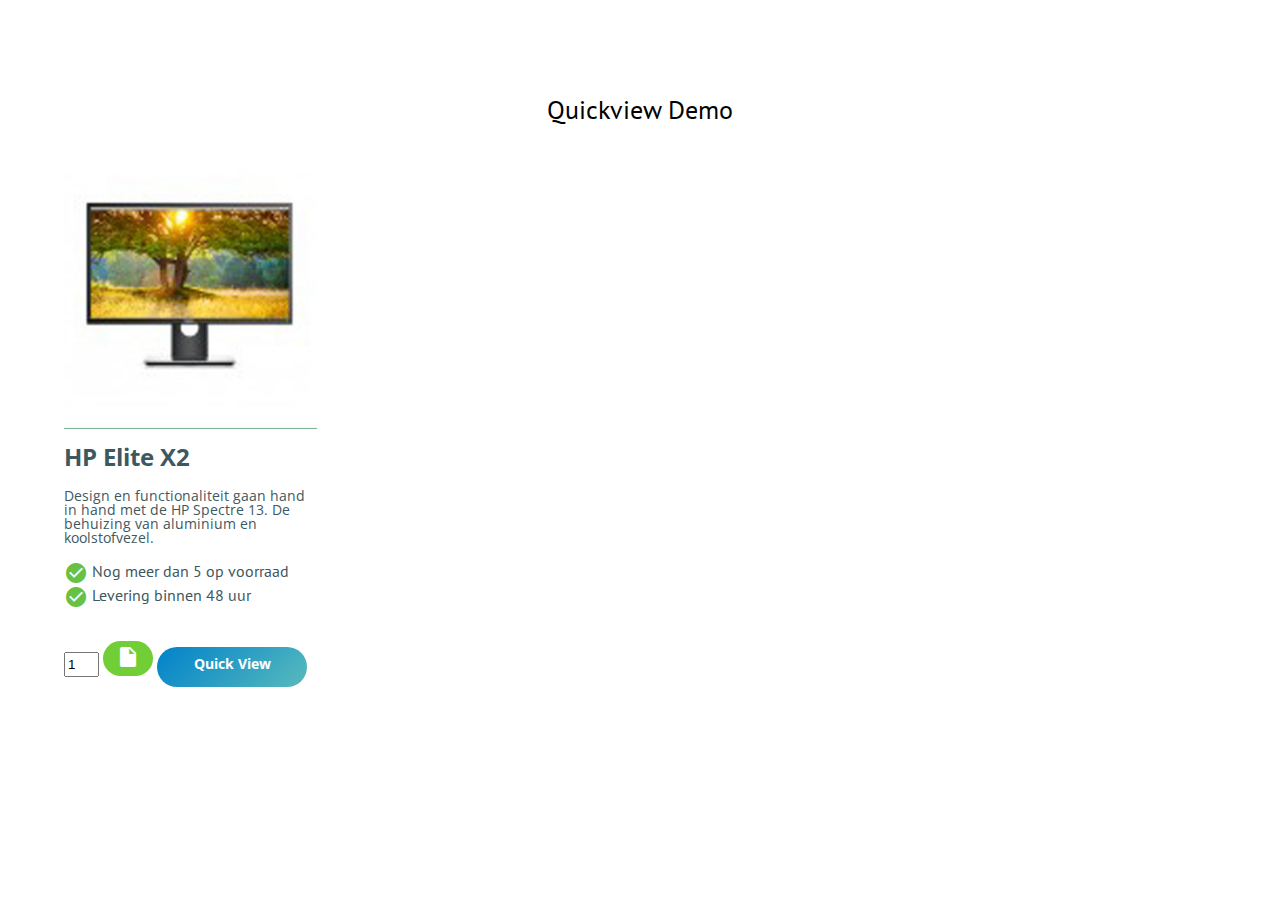
<file: Quickview/index.html>
<!doctype html>
<html lang="en" class="no-js">
<head>
	<meta charset="UTF-8">
	<meta name="viewport" content="width=device-width, initial-scale=1">

	<link href='http://fonts.googleapis.com/css?family=PT+Sans:400,700' rel='stylesheet' type='text/css'>
	<link href="https://fonts.googleapis.com/icon?family=Material+Icons" rel="stylesheet">
	<link href="https://fonts.googleapis.com/css?family=Open+Sans&display=swap" rel="stylesheet">
	<link rel="stylesheet" href="css/reset.css">
	<link rel="stylesheet" href="css/style.css">
	<script src="js/modernizr.js"></script>

	<title>Product Specificatie Quickview Prototype</title>
</head>
<body>
	<header>
		<h1>Quickview Demo</h1>
	</header>

	<ul class="cd-items cd-container">
		<li class="cd-item">
			<img src="img/item-2.jpg" alt="Item Preview"><br>
			<ul class="noquickview">
			  <h2>HP Elite X2</h2>
					<li>Design en functionaliteit gaan hand in hand met de HP Spectre 13. De behuizing van aluminium en koolstofvezel.</li>
			</ul><br>
			<ul class="list-availability-voorkant">
					<li><i class="material-icons">&#xE86C;</i> Nog meer dan 5 op voorraad</li>
					<li><i class="material-icons">&#xE86C;</i> Levering binnen 48 uur</li><br><br>
			</ul>
			<input class="aantal"  type="number" name="qty" id="qty" value="1" title="Qty">
			<button class="add-to-cart-2"><i class="material-icons">insert_drive_file</i></button>
			<a href="#0" class="cd-trigger">Quick View</a>

		</li>

	</ul> <!-- cd-items -->

	<div class="cd-quick-view">
		<div class="cd-slider-wrapper">
			<ul class="cd-slider">
				<li class="selected"><img src="img/item-1.jpg" alt="Product 1"></li>
				<li><img src="img/item-2.jpg" alt="Product 2"></li>
				<li><img src="img/item-3.jpg" alt="Product 3"></li>
			</ul> <!-- cd-slider -->

			<ul class="cd-slider-navigation">
				<li><a class="cd-next" href="#0">Prev</a></li>
				<li><a class="cd-prev" href="#0">Next</a></li>
			</ul> <!-- cd-slider-navigation -->

		</div> <!-- cd-slider-wrapper -->

		<div class="cd-item-info">
			<h2>HP ProBook 470</h2>
			<h3>Merk: HP</h3><br>
			<p>Design en functionaliteit gaan hand in hand met de HP Spectre 13. De behuizing van aluminium en koolstofvezel is stevig én licht, dus je neemt de Spectre gerust mee naar kantoor.</p>
			<ul class="specificaties">
					<li><i class="material-icons">arrow_forward</i> Intel Core i7-6500U</li>
					<li><i class="material-icons">arrow_forward</i> FHD anti-glare flat LED (1920 x 1080)</li>
					<li><i class="material-icons">arrow_forward</i> 8GB (1 x 8GB) DDR3L SDRAM</li>

			</ul>
			<br>

				<ul class="list-availability">
						<li><i class="material-icons">&#xE86C;</i> Nog meer dan 5 op voorraad</li>
						<li><i class="material-icons">&#xE86C;</i> Levering binnen 48 uur</li>
				</ul><br>

			<ul class="cd-item-action">
				<li><button onclick="myFunction()" class="add-to-cart">Voeg toe aan offerte</button></li>
				<li><a href="#0">Bekijk meer productinformatie</a></li>
			</ul> <!-- cd-item-action -->
		</div> <!-- cd-item-info -->
		<a href="#0" class="cd-close">Close</a>
	</div> <!-- cd-quick-view -->
	<script>
function myFunction() {
  alert("Het product is toegevoegd aan de offerte!");
}
</script>
<script src="js/jquery-2.1.1.js"></script>
<script src="js/velocity.min.js"></script>
<script src="js/main.js"></script> <!-- Resource jQuery -->
</body>
</html>
</file>
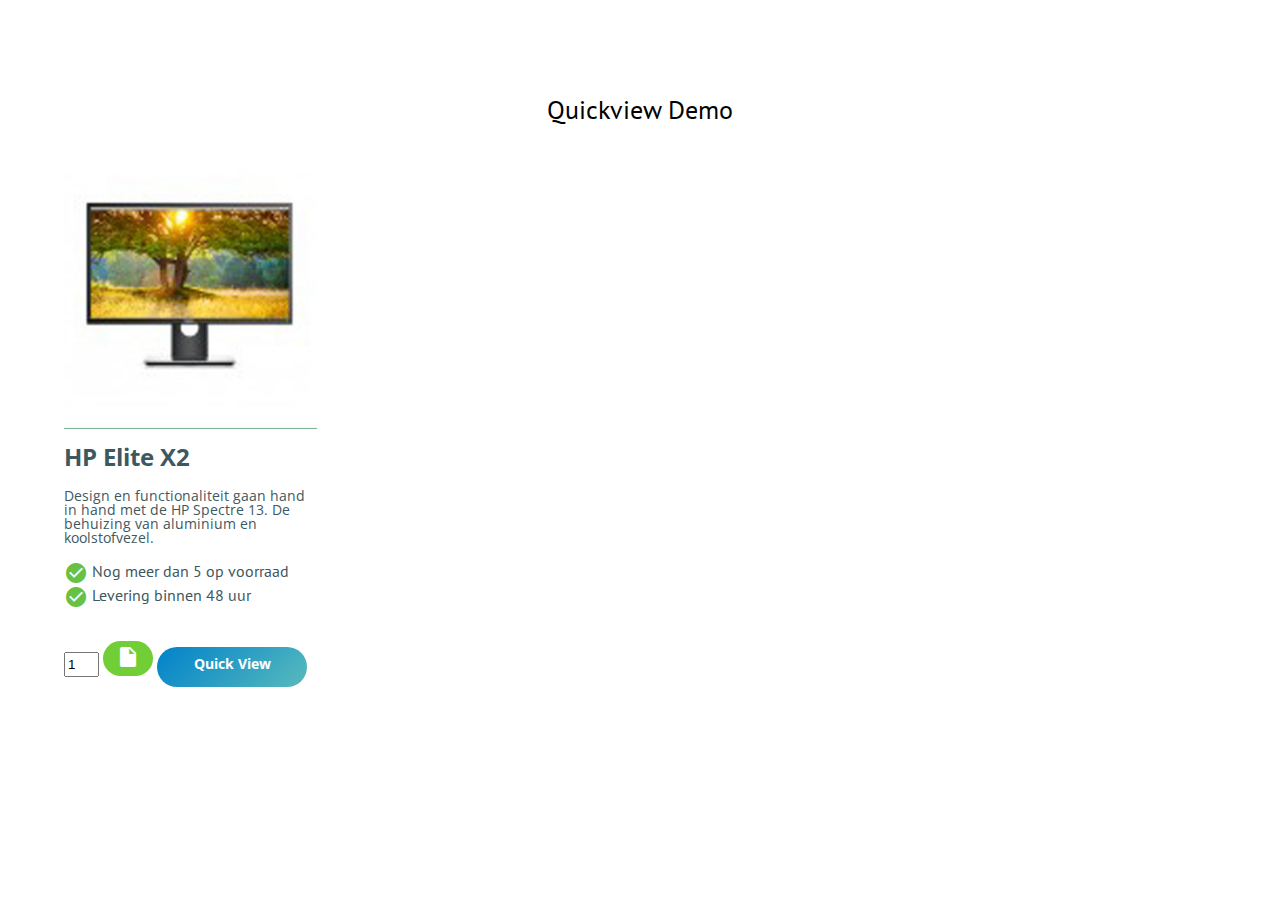
<file: Quickview_functionaliteit/index.html>
<!doctype html>
<html lang="en" class="no-js">
<head>
	<meta charset="UTF-8">
	<meta name="viewport" content="width=device-width, initial-scale=1">

	<link href='http://fonts.googleapis.com/css?family=PT+Sans:400,700' rel='stylesheet' type='text/css'>
	<link href="https://fonts.googleapis.com/icon?family=Material+Icons" rel="stylesheet">
	<link href="https://fonts.googleapis.com/css?family=Open+Sans&display=swap" rel="stylesheet">
	<link rel="stylesheet" href="css/reset.css">
	<link rel="stylesheet" href="css/style.css">
	<script src="js/modernizr.js"></script>

	<title>Product Specificatie Quickview</title>
</head>
<body>
	<header>
		<h1>Quickview Demo</h1>
	</header>

	<ul class="cd-items cd-container">
		<li class="cd-item">
			<img src="img/item-2.jpg" alt="Item Preview"><br>
			<ul class="noquickview">
			  <h2>HP Elite X2</h2>
					<li>Design en functionaliteit gaan hand in hand met de HP Spectre 13. De behuizing van aluminium en koolstofvezel.</li>
			</ul><br>
			<ul class="list-availability-voorkant">
					<li><i class="material-icons">&#xE86C;</i> Nog meer dan 5 op voorraad</li>
					<li><i class="material-icons">&#xE86C;</i> Levering binnen 48 uur</li><br><br>
			</ul>
			<input class="aantal"  type="number" name="qty" id="qty" value="1" title="Qty">
			<button class="add-to-cart-2"><i class="material-icons">insert_drive_file</i></button>
			<a href="#0" class="cd-trigger">Quick View</a>

		</li>

	</ul> <!-- cd-items -->

	<div class="cd-quick-view">
		<div class="cd-slider-wrapper">
			<ul class="cd-slider">
				<li class="selected"><img src="img/item-1.jpg" alt="Product 1"></li>
				<li><img src="img/item-2.jpg" alt="Product 2"></li>
				<li><img src="img/item-3.jpg" alt="Product 3"></li>
			</ul> <!-- cd-slider -->

			<ul class="cd-slider-navigation">
				<li><a class="cd-next" href="#0">Prev</a></li>
				<li><a class="cd-prev" href="#0">Next</a></li>
			</ul> <!-- cd-slider-navigation -->

		</div> <!-- cd-slider-wrapper -->

		<div class="cd-item-info">
			<h2>HP ProBook 470</h2>
			<h3>Merk: HP</h3><br>
			<p>Design en functionaliteit gaan hand in hand met de HP Spectre 13. De behuizing van aluminium en koolstofvezel is stevig én licht, dus je neemt de Spectre gerust mee naar kantoor.</p>
			<ul class="specificaties">
					<li><i class="material-icons">arrow_forward</i> Intel Core i7-6500U</li>
					<li><i class="material-icons">arrow_forward</i> FHD anti-glare flat LED (1920 x 1080)</li>
					<li><i class="material-icons">arrow_forward</i> 8GB (1 x 8GB) DDR3L SDRAM</li>

			</ul>
			<br>

				<ul class="list-availability">
						<li><i class="material-icons">&#xE86C;</i> Nog meer dan 5 op voorraad</li>
						<li><i class="material-icons">&#xE86C;</i> Levering binnen 48 uur</li>
				</ul><br>

			<ul class="cd-item-action">
				<li><button onclick="myFunction()" class="add-to-cart">Voeg toe aan offerte</button></li>
				<li><a href="#0">Bekijk meer productinformatie</a></li>
			</ul> <!-- cd-item-action -->
		</div> <!-- cd-item-info -->
		<a href="#0" class="cd-close">Close</a>
	</div> <!-- cd-quick-view -->
	<script>
function myFunction() {
  alert("Het product is toegevoegd aan de offerte!");
}
</script>
<script src="js/jquery-2.1.1.js"></script>
<script src="js/velocity.min.js"></script>
<script src="js/main.js"></script> <!-- Resource jQuery -->
</body>
</html>
</file>
<file: Quickview/css/style.css>
/* --------------------------------

Primary style

-------------------------------- */
*, *::after, *::before {
  -webkit-box-sizing: border-box;
  -moz-box-sizing: border-box;
  box-sizing: border-box;
}

*::after, *::before {
  content: '';
}

body {
  font-size: 100%;
  font-family: "PT Sans", sans-serif;
  color: #3e585f;
  background-color: #ffffff;
}
body::after {
  /* dark overlay layer - visible when we fire .cd-quick-view */
  position: fixed;
  top: 0;
  left: 0;
  width: 100%;
  height: 100%;
  background: rgba(0, 0, 0, 0.8);
  visibility: hidden;
  opacity: 0;
  -webkit-transition: opacity .3s 0s, visibility 0s .3s;
  -moz-transition: opacity .3s 0s, visibility 0s .3s;
  transition: opacity .3s 0s, visibility 0s .3s;
}
@media only screen and (min-width: 1024px) {
  body.overlay-layer::after {
    visibility: visible;
    opacity: 1;
    -webkit-transition: opacity .3s 0s, visibility 0s 0s;
    -moz-transition: opacity .3s 0s, visibility 0s 0s;
    transition: opacity .3s 0s, visibility 0s 0s;
  }
}

a {
  color: #f82f53;
  text-decoration: none;
}

img {
  max-width: 100%;
}

/* --------------------------------

Modules - reusable parts of our design

-------------------------------- */
.cd-container {
  /* this class is used to give a max-width to the element it is applied to, and center it horizontally when it reaches that max-width */
  width: 90%;
  max-width: 1170px;
  margin: 0 auto;
}
.cd-container:after {
  content: "";
  display: table;
  clear: both;
}

/* --------------------------------

Main components

-------------------------------- */
html, body {
  height: 100%;
}

header {
  position: relative;
  height: 160px;
  line-height: 170px;
  text-align: center;
  -webkit-font-smoothing: antialiased;
  -moz-osx-font-smoothing: grayscale;
  margin-bottom: -80px;
}
header h1 {
  color: #000000;
  font-size: 20px;
  font-size: 1.25rem;
}
@media only screen and (min-width: 768px) {
  header {
    line-height: 180px;
  }
  header h1 {
    font-size: 26px;
    font-size: 1.625rem;
  }
}
@media only screen and (min-width: 1024px) {
  header {
    line-height: 220px;
  }
}

.cd-items {
  padding: 1em 0;

}
@media only screen and (min-width: 768px) {
  .cd-items {
    padding: 2em 0 0;
  }
}
@media only screen and (min-width: 1024px) {
  .cd-items {
    padding: 4em 0 0;
  }
}

.cd-item {
  position: relative;
  margin: 0 0 1em;
}
.cd-item > img {
  display: block;
  width: 100%;
}
@media only screen and (min-width: 768px) {
  .cd-item {
    width: 48%;
    float: left;
    margin: 0 4% 2em 0;
  }
  .cd-item:nth-child(2n) {
    margin-right: 0;
  }
}
@media only screen and (min-width: 1024px) {
  .cd-item {
    width: 22%;
    float: left;
    margin: 0 4% 2.8em 0;
  }
  .cd-item:nth-child(2n) {
    margin-right: 4%;
  }
  .cd-item:nth-child(4n) {
    margin-right: 0;
  }
  .cd-item.empty-box::after {
    /* box visible as placeholder when the .cd-quick-view zooms in */
    position: absolute;
    top: 0;
    left: 0;
    width: 100%;
    height: 100%;
    background-color: #ffffff;
  }
}

.cd-trigger {
  font-family: 'Open Sans', sans-serif;
  font-weight: bold;
  font-size: 14px;
  height: 40px;
  width: 150px;
  padding-top: 10px;
  bottom: 0;
  left: 0;
  background: linear-gradient(135deg,#0082ca 0,#58babc 100%);
  text-align: center;
  color: #ffffff;
  display: inline-block;
  border-radius: 5rem;
}

@media only screen and (min-width: 1024px) {
  .cd-trigger {
    /* always visible on small devices */
    visibility: visible;
    opacity: 1;
  }
}
@media only screen and (min-width: 1170px) {

}

@media only screen and (min-width: 1170px) {
  .no-touch .cd-item:hover .cd-trigger {
    opacity: 1;
  }

  .touch .cd-item .cd-trigger {
    opacity: 1;
  }
}
.cd-quick-view {
  /* quick view non available on small devices */
  display: none;
}
@media only screen and (min-width: 1024px) {
  .cd-quick-view {
    display: block;
    position: fixed;
    max-width: 900px;
    visibility: hidden;
    /* Force Hardware Acceleration in WebKit */
    -webkit-transform: translateZ(0);
    -moz-transform: translateZ(0);
    -ms-transform: translateZ(0);
    -o-transform: translateZ(0);
    transform: translateZ(0);
    -webkit-backface-visibility: hidden;
    backface-visibility: hidden;
    will-change: left, top, width;
    z-index: 1;
  }
  .cd-quick-view:after {
    content: "";
    display: table;
    clear: both;
  }
  .cd-quick-view.is-visible {
    /* class added when user clicks on .cd-trigger */
    visibility: visible;
  }
  .cd-quick-view.animate-width {
    /* class added at the end of the first zoom-in animation */
    background-color: #ffffff;
    box-shadow: 0 0 30px rgba(0, 0, 0, 0.2);
    -webkit-transition: box-shadow 0.3s;
    -moz-transition: box-shadow 0.3s;
    transition: box-shadow 0.3s;
  }
}

.cd-slider-wrapper {
  position: relative;
  display: inline-block;
  float: left;
}
.cd-slider-wrapper:after {
  content: "";
  display: table;
  clear: both;
}

.cd-slider {
  float: left;
}
.cd-slider li {
  position: absolute;
  top: 0;
  left: 0;
  z-index: 1;
}
.cd-slider li img {
  display: block;
  width: 100%;
  max-width: 400px;
}
.cd-slider li.selected {
  position: relative;
  z-index: 3;
}
.add-content .cd-slider {
  margin-right: 3em;
}

.cd-slider-navigation {
  opacity: 0;
}
.add-content .cd-slider-navigation {
  opacity: 1;
}

.cd-slider-navigation li {
  position: absolute;
  top: 50%;
  bottom: auto;
  -webkit-transform: translateY(-50%);
  -moz-transform: translateY(-50%);
  -ms-transform: translateY(-50%);
  -o-transform: translateY(-50%);
  transform: translateY(-50%);
  z-index: 3;
}
.cd-slider-navigation li:first-child {
  left: 0;
}
.cd-slider-navigation li:last-child {
  /* equal to the .cd-slider-wrapper margin-right */
  right: 3em;
}
.cd-slider-navigation li a {
  display: block;
  width: 40px;
  height: 50px;
  overflow: hidden;
  text-indent: 100%;
  white-space: nowrap;
  opacity: 0;
  /* Force Hardware Acceleration in WebKit */
  -webkit-transform: translateZ(0);
  -moz-transform: translateZ(0);
  -ms-transform: translateZ(0);
  -o-transform: translateZ(0);
  transform: translateZ(0);
  -webkit-backface-visibility: hidden;
  backface-visibility: hidden;
  -webkit-transition: opacity 0.2s, background 0.2s;
  -moz-transition: opacity 0.2s, background 0.2s;
  transition: opacity 0.2s, background 0.2s;
}
.cd-slider-navigation li a::before, .cd-slider-navigation li a::after {
  /* create arrows in CSS */
  position: absolute;
  top: 18px;
  left: 14px;
  display: inline-block;
  background: #ffffff;
  height: 3px;
  width: 12px;
}
.cd-slider-navigation li a::before {
  -webkit-transform: rotate(45deg);
  -moz-transform: rotate(45deg);
  -ms-transform: rotate(45deg);
  -o-transform: rotate(45deg);
  transform: rotate(45deg);
}
.cd-slider-navigation li a::after {
  -webkit-transform: translateY(7px) rotate(-45deg);
  -moz-transform: translateY(7px) rotate(-45deg);
  -ms-transform: translateY(7px) rotate(-45deg);
  -o-transform: translateY(7px) rotate(-45deg);
  transform: translateY(7px) rotate(-45deg);
}
.add-content .cd-slider-navigation li a {
  opacity: .2;
}
.no-touch .cd-slider-navigation li a:hover {
  background: rgba(71, 55, 78, 0.8);
  opacity: 1;
}
.touch .cd-slider-navigation li a {
  opacity: 1;
}
.cd-slider-navigation li:first-child a::before {
  -webkit-transform: rotate(-45deg);
  -moz-transform: rotate(-45deg);
  -ms-transform: rotate(-45deg);
  -o-transform: rotate(-45deg);
  transform: rotate(-45deg);
}
.cd-slider-navigation li:first-child a::after {
  -webkit-transform: translateY(7px) rotate(45deg);
  -moz-transform: translateY(7px) rotate(45deg);
  -ms-transform: translateY(7px) rotate(45deg);
  -o-transform: translateY(7px) rotate(45deg);
  transform: translateY(7px) rotate(45deg);
}

.cd-item-info {
  position: absolute;
  padding: 3em 3em 3em 0;
  visibility: hidden;
  opacity: 0;
  -webkit-transition: opacity .3s, visibility 0s;
  -moz-transition: opacity .3s, visibility 0s;
  transition: opacity .3s, visibility 0s;
}
.cd-item-info h2 {
  font-size: 28px;
  font-size: 1.75rem;
}
.cd-item-info p {
  line-height: 1.6;
  margin: 1em 0;
  color: #67919c;
}
.cd-item-info .cd-item-action li {
  display: inline-block;
}
.cd-item-info .cd-item-action li:first-child {
  margin-left: -4px;
}
.cd-item-info .add-to-cart {
  -webkit-appearance: none;
  -moz-appearance: none;
  -ms-appearance: none;
  -o-appearance: none;
  appearance: none;
  border-radius: 0.25em;
  border: none;
  padding: .6em 1.2em;
  background-color: #67c142;
  color: #ffffff;
  -webkit-font-smoothing: antialiased;
  -moz-osx-font-smoothing: grayscale;
  font-family: "PT Sans", sans-serif;
  font-size: 16px;
  font-size: 1rem;
  cursor: pointer;
}
.add-content .cd-item-info {
  /* class added at the end of the width animation, used to show the content */
  position: relative;
  visibility: visible;
  opacity: 1;
}
.add-content .cd-item-info h2 {
  -webkit-animation: cd-slide-in 0.3s;
  -moz-animation: cd-slide-in 0.3s;
  animation: cd-slide-in 0.3s;
}
.add-content .cd-item-info p {
  -webkit-animation: cd-slide-in 0.4s;
  -moz-animation: cd-slide-in 0.4s;
  animation: cd-slide-in 0.4s;
}
.add-content .cd-item-info .cd-item-action {
  -webkit-animation: cd-slide-in 0.5s;
  -moz-animation: cd-slide-in 0.5s;
  animation: cd-slide-in 0.5s;
}

@-webkit-keyframes cd-slide-in {
  0% {
    -webkit-transform: translate3d(-40px, 0, 0);
  }
  100% {
    -webkit-transform: translate3d(0, 0, 0);
  }
}
@-moz-keyframes cd-slide-in {
  0% {
    -moz-transform: translate3d(-40px, 0, 0);
  }
  100% {
    -moz-transform: translate3d(0, 0, 0);
  }
}
@keyframes cd-slide-in {
  0% {
    -webkit-transform: translate3d(-40px, 0, 0);
    -moz-transform: translate3d(-40px, 0, 0);
    -ms-transform: translate3d(-40px, 0, 0);
    -o-transform: translate3d(-40px, 0, 0);
    transform: translate3d(-40px, 0, 0);
  }
  100% {
    -webkit-transform: translate3d(0, 0, 0);
    -moz-transform: translate3d(0, 0, 0);
    -ms-transform: translate3d(0, 0, 0);
    -o-transform: translate3d(0, 0, 0);
    transform: translate3d(0, 0, 0);
  }
}
.cd-close {
  position: absolute;
  top: 10px;
  right: 10px;
  display: inline-block;
  width: 30px;
  height: 30px;
  /* image replacement */
  overflow: hidden;
  text-indent: 100%;
  white-space: nowrap;
  visibility: hidden;
  -webkit-transform: scale(0);
  -moz-transform: scale(0);
  -ms-transform: scale(0);
  -o-transform: scale(0);
  transform: scale(0);
  -webkit-transition: -webkit-transform .3s 0s, visibility 0s .3s;
  -moz-transition: -moz-transform .3s 0s, visibility 0s .3s;
  transition: transform .3s 0s, visibility 0s .3s;
}
.cd-close::before, .cd-close::after {
  /* close icon in css */
  position: absolute;
  top: 12px;
  left: 5px;
  display: inline-block;
  height: 4px;
  width: 20px;
  background: #47374e;
  -webkit-backface-visibility: hidden;
  backface-visibility: hidden;
}
.cd-close::before {
  -webkit-transform: rotate(45deg);
  -moz-transform: rotate(45deg);
  -ms-transform: rotate(45deg);
  -o-transform: rotate(45deg);
  transform: rotate(45deg);
}
.cd-close::after {
  -webkit-transform: rotate(135deg);
  -moz-transform: rotate(135deg);
  -ms-transform: rotate(135deg);
  -o-transform: rotate(135deg);
  transform: rotate(135deg);
}
.no-touch .cd-close:hover {
  -webkit-transform: scale(1.2);
  -moz-transform: scale(1.2);
  -ms-transform: scale(1.2);
  -o-transform: scale(1.2);
  transform: scale(1.2);
}
.add-content .cd-close {
  visibility: visible;
  -webkit-transform: scale(1);
  -moz-transform: scale(1);
  -ms-transform: scale(1);
  -o-transform: scale(1);
  transform: scale(1);
  -webkit-transition: -webkit-transform .3s 0s, visibility 0s 0s;
  -moz-transition: -moz-transform .3s 0s, visibility 0s 0s;
  transition: transform .3s 0s, visibility 0s 0s;
}

.list-availability i{
  color: #67c142;
  display: inline-flex;
  vertical-align: middle;
}

.list-availability-voorkant i{
  color: #67c142;
  display: inline-flex;
  vertical-align: middle;
}

.list-availability {
  font-family: 'Open Sans', sans-serif;
  font-size: 14px;
}

.specificaties i{
  color: #4A90E2;
  display: inline-flex;
  vertical-align: middle;
}

.specificaties {
  font-family: 'Open Sans', sans-serif;
  font-size: 14px;
}

.noquickview{
  font-family: 'Open Sans', sans-serif;
  font-size: 14px;
}
.add-to-cart-2 {
  appearance: none;
    border-radius: 5rem;
  border: none;
  background-color: #72CE37;
  color: #ffffff;
  -webkit-font-smoothing: antialiased;
  -moz-osx-font-smoothing: grayscale;
  font-family: "PT Sans", sans-serif;
  display: inline-block;
  width: 50px;
  height: 35px;

}

.aantal{
  width: 35px;
  height: 25px;
  display: inline-block;
}

.noquickview h2{
  font-size: 24px;
  font-family: 'Open Sans', sans-serif;
  font-weight: bold;
  margin-bottom: 20px;
}
</file>
<file: Quickview_functionaliteit/css/style.css>
/* --------------------------------

Primary style

-------------------------------- */
*, *::after, *::before {
  -webkit-box-sizing: border-box;
  -moz-box-sizing: border-box;
  box-sizing: border-box;
}

*::after, *::before {
  content: '';
}

body {
  font-size: 100%;
  font-family: "PT Sans", sans-serif;
  color: #3e585f;
  background-color: #ffffff;
}
body::after {
  /* dark overlay layer - visible when we fire .cd-quick-view */
  position: fixed;
  top: 0;
  left: 0;
  width: 100%;
  height: 100%;
  background: rgba(0, 0, 0, 0.8);
  visibility: hidden;
  opacity: 0;
  -webkit-transition: opacity .3s 0s, visibility 0s .3s;
  -moz-transition: opacity .3s 0s, visibility 0s .3s;
  transition: opacity .3s 0s, visibility 0s .3s;
}
@media only screen and (min-width: 1024px) {
  body.overlay-layer::after {
    visibility: visible;
    opacity: 1;
    -webkit-transition: opacity .3s 0s, visibility 0s 0s;
    -moz-transition: opacity .3s 0s, visibility 0s 0s;
    transition: opacity .3s 0s, visibility 0s 0s;
  }
}

a {
  color: #f82f53;
  text-decoration: none;
}

img {
  max-width: 100%;
}

/* --------------------------------

Modules - reusable parts of our design

-------------------------------- */
.cd-container {
  /* this class is used to give a max-width to the element it is applied to, and center it horizontally when it reaches that max-width */
  width: 90%;
  max-width: 1170px;
  margin: 0 auto;
}
.cd-container:after {
  content: "";
  display: table;
  clear: both;
}

/* --------------------------------

Main components

-------------------------------- */
html, body {
  height: 100%;
}

header {
  position: relative;
  height: 160px;
  line-height: 170px;
  text-align: center;
  -webkit-font-smoothing: antialiased;
  -moz-osx-font-smoothing: grayscale;
  margin-bottom: -80px;
}
header h1 {
  color: #000000;
  font-size: 20px;
  font-size: 1.25rem;
}
@media only screen and (min-width: 768px) {
  header {
    line-height: 180px;
  }
  header h1 {
    font-size: 26px;
    font-size: 1.625rem;
  }
}
@media only screen and (min-width: 1024px) {
  header {
    line-height: 220px;
  }
}

.cd-items {
  padding: 1em 0;

}
@media only screen and (min-width: 768px) {
  .cd-items {
    padding: 2em 0 0;
  }
}
@media only screen and (min-width: 1024px) {
  .cd-items {
    padding: 4em 0 0;
  }
}

.cd-item {
  position: relative;
  margin: 0 0 1em;
}
.cd-item > img {
  display: block;
  width: 100%;
}
@media only screen and (min-width: 768px) {
  .cd-item {
    width: 48%;
    float: left;
    margin: 0 4% 2em 0;
  }
  .cd-item:nth-child(2n) {
    margin-right: 0;
  }
}
@media only screen and (min-width: 1024px) {
  .cd-item {
    width: 22%;
    float: left;
    margin: 0 4% 2.8em 0;
  }
  .cd-item:nth-child(2n) {
    margin-right: 4%;
  }
  .cd-item:nth-child(4n) {
    margin-right: 0;
  }
  .cd-item.empty-box::after {
    /* box visible as placeholder when the .cd-quick-view zooms in */
    position: absolute;
    top: 0;
    left: 0;
    width: 100%;
    height: 100%;
    background-color: #ffffff;
  }
}

.cd-trigger {
  font-family: 'Open Sans', sans-serif;
  font-weight: bold;
  font-size: 14px;
  height: 40px;
  width: 150px;
  padding-top: 10px;
  bottom: 0;
  left: 0;
  background: linear-gradient(135deg,#0082ca 0,#58babc 100%);
  text-align: center;
  color: #ffffff;
  display: inline-block;
  border-radius: 5rem;
}

@media only screen and (min-width: 1024px) {
  .cd-trigger {
    /* always visible on small devices */
    visibility: visible;
    opacity: 1;
  }
}
@media only screen and (min-width: 1170px) {

}

@media only screen and (min-width: 1170px) {
  .no-touch .cd-item:hover .cd-trigger {
    opacity: 1;
  }

  .touch .cd-item .cd-trigger {
    opacity: 1;
  }
}
.cd-quick-view {
  /* quick view non available on small devices */
  display: none;
}
@media only screen and (min-width: 1024px) {
  .cd-quick-view {
    display: block;
    position: fixed;
    max-width: 900px;
    visibility: hidden;
    /* Force Hardware Acceleration in WebKit */
    -webkit-transform: translateZ(0);
    -moz-transform: translateZ(0);
    -ms-transform: translateZ(0);
    -o-transform: translateZ(0);
    transform: translateZ(0);
    -webkit-backface-visibility: hidden;
    backface-visibility: hidden;
    will-change: left, top, width;
    z-index: 1;
  }
  .cd-quick-view:after {
    content: "";
    display: table;
    clear: both;
  }
  .cd-quick-view.is-visible {
    /* class added when user clicks on .cd-trigger */
    visibility: visible;
  }
  .cd-quick-view.animate-width {
    /* class added at the end of the first zoom-in animation */
    background-color: #ffffff;
    box-shadow: 0 0 30px rgba(0, 0, 0, 0.2);
    -webkit-transition: box-shadow 0.3s;
    -moz-transition: box-shadow 0.3s;
    transition: box-shadow 0.3s;
  }
}

.cd-slider-wrapper {
  position: relative;
  display: inline-block;
  float: left;
}
.cd-slider-wrapper:after {
  content: "";
  display: table;
  clear: both;
}

.cd-slider {
  float: left;
}
.cd-slider li {
  position: absolute;
  top: 0;
  left: 0;
  z-index: 1;
}
.cd-slider li img {
  display: block;
  width: 100%;
  max-width: 400px;
}
.cd-slider li.selected {
  position: relative;
  z-index: 3;
}
.add-content .cd-slider {
  margin-right: 3em;
}

.cd-slider-navigation {
  opacity: 0;
}
.add-content .cd-slider-navigation {
  opacity: 1;
}

.cd-slider-navigation li {
  position: absolute;
  top: 50%;
  bottom: auto;
  -webkit-transform: translateY(-50%);
  -moz-transform: translateY(-50%);
  -ms-transform: translateY(-50%);
  -o-transform: translateY(-50%);
  transform: translateY(-50%);
  z-index: 3;
}
.cd-slider-navigation li:first-child {
  left: 0;
}
.cd-slider-navigation li:last-child {
  /* equal to the .cd-slider-wrapper margin-right */
  right: 3em;
}
.cd-slider-navigation li a {
  display: block;
  width: 40px;
  height: 50px;
  overflow: hidden;
  text-indent: 100%;
  white-space: nowrap;
  opacity: 0;
  /* Force Hardware Acceleration in WebKit */
  -webkit-transform: translateZ(0);
  -moz-transform: translateZ(0);
  -ms-transform: translateZ(0);
  -o-transform: translateZ(0);
  transform: translateZ(0);
  -webkit-backface-visibility: hidden;
  backface-visibility: hidden;
  -webkit-transition: opacity 0.2s, background 0.2s;
  -moz-transition: opacity 0.2s, background 0.2s;
  transition: opacity 0.2s, background 0.2s;
}
.cd-slider-navigation li a::before, .cd-slider-navigation li a::after {
  /* create arrows in CSS */
  position: absolute;
  top: 18px;
  left: 14px;
  display: inline-block;
  background: #ffffff;
  height: 3px;
  width: 12px;
}
.cd-slider-navigation li a::before {
  -webkit-transform: rotate(45deg);
  -moz-transform: rotate(45deg);
  -ms-transform: rotate(45deg);
  -o-transform: rotate(45deg);
  transform: rotate(45deg);
}
.cd-slider-navigation li a::after {
  -webkit-transform: translateY(7px) rotate(-45deg);
  -moz-transform: translateY(7px) rotate(-45deg);
  -ms-transform: translateY(7px) rotate(-45deg);
  -o-transform: translateY(7px) rotate(-45deg);
  transform: translateY(7px) rotate(-45deg);
}
.add-content .cd-slider-navigation li a {
  opacity: .2;
}
.no-touch .cd-slider-navigation li a:hover {
  background: rgba(71, 55, 78, 0.8);
  opacity: 1;
}
.touch .cd-slider-navigation li a {
  opacity: 1;
}
.cd-slider-navigation li:first-child a::before {
  -webkit-transform: rotate(-45deg);
  -moz-transform: rotate(-45deg);
  -ms-transform: rotate(-45deg);
  -o-transform: rotate(-45deg);
  transform: rotate(-45deg);
}
.cd-slider-navigation li:first-child a::after {
  -webkit-transform: translateY(7px) rotate(45deg);
  -moz-transform: translateY(7px) rotate(45deg);
  -ms-transform: translateY(7px) rotate(45deg);
  -o-transform: translateY(7px) rotate(45deg);
  transform: translateY(7px) rotate(45deg);
}

.cd-item-info {
  position: absolute;
  padding: 3em 3em 3em 0;
  visibility: hidden;
  opacity: 0;
  -webkit-transition: opacity .3s, visibility 0s;
  -moz-transition: opacity .3s, visibility 0s;
  transition: opacity .3s, visibility 0s;
}
.cd-item-info h2 {
  font-size: 28px;
  font-size: 1.75rem;
}
.cd-item-info p {
  line-height: 1.6;
  margin: 1em 0;
  color: #67919c;
}
.cd-item-info .cd-item-action li {
  display: inline-block;
}
.cd-item-info .cd-item-action li:first-child {
  margin-left: -4px;
}
.cd-item-info .add-to-cart {
  -webkit-appearance: none;
  -moz-appearance: none;
  -ms-appearance: none;
  -o-appearance: none;
  appearance: none;
  border-radius: 0.25em;
  border: none;
  padding: .6em 1.2em;
  background-color: #67c142;
  color: #ffffff;
  -webkit-font-smoothing: antialiased;
  -moz-osx-font-smoothing: grayscale;
  font-family: "PT Sans", sans-serif;
  font-size: 16px;
  font-size: 1rem;
  cursor: pointer;
}
.add-content .cd-item-info {
  /* class added at the end of the width animation, used to show the content */
  position: relative;
  visibility: visible;
  opacity: 1;
}
.add-content .cd-item-info h2 {
  -webkit-animation: cd-slide-in 0.3s;
  -moz-animation: cd-slide-in 0.3s;
  animation: cd-slide-in 0.3s;
}
.add-content .cd-item-info p {
  -webkit-animation: cd-slide-in 0.4s;
  -moz-animation: cd-slide-in 0.4s;
  animation: cd-slide-in 0.4s;
}
.add-content .cd-item-info .cd-item-action {
  -webkit-animation: cd-slide-in 0.5s;
  -moz-animation: cd-slide-in 0.5s;
  animation: cd-slide-in 0.5s;
}

@-webkit-keyframes cd-slide-in {
  0% {
    -webkit-transform: translate3d(-40px, 0, 0);
  }
  100% {
    -webkit-transform: translate3d(0, 0, 0);
  }
}
@-moz-keyframes cd-slide-in {
  0% {
    -moz-transform: translate3d(-40px, 0, 0);
  }
  100% {
    -moz-transform: translate3d(0, 0, 0);
  }
}
@keyframes cd-slide-in {
  0% {
    -webkit-transform: translate3d(-40px, 0, 0);
    -moz-transform: translate3d(-40px, 0, 0);
    -ms-transform: translate3d(-40px, 0, 0);
    -o-transform: translate3d(-40px, 0, 0);
    transform: translate3d(-40px, 0, 0);
  }
  100% {
    -webkit-transform: translate3d(0, 0, 0);
    -moz-transform: translate3d(0, 0, 0);
    -ms-transform: translate3d(0, 0, 0);
    -o-transform: translate3d(0, 0, 0);
    transform: translate3d(0, 0, 0);
  }
}
.cd-close {
  position: absolute;
  top: 10px;
  right: 10px;
  display: inline-block;
  width: 30px;
  height: 30px;
  /* image replacement */
  overflow: hidden;
  text-indent: 100%;
  white-space: nowrap;
  visibility: hidden;
  -webkit-transform: scale(0);
  -moz-transform: scale(0);
  -ms-transform: scale(0);
  -o-transform: scale(0);
  transform: scale(0);
  -webkit-transition: -webkit-transform .3s 0s, visibility 0s .3s;
  -moz-transition: -moz-transform .3s 0s, visibility 0s .3s;
  transition: transform .3s 0s, visibility 0s .3s;
}
.cd-close::before, .cd-close::after {
  /* close icon in css */
  position: absolute;
  top: 12px;
  left: 5px;
  display: inline-block;
  height: 4px;
  width: 20px;
  background: #47374e;
  -webkit-backface-visibility: hidden;
  backface-visibility: hidden;
}
.cd-close::before {
  -webkit-transform: rotate(45deg);
  -moz-transform: rotate(45deg);
  -ms-transform: rotate(45deg);
  -o-transform: rotate(45deg);
  transform: rotate(45deg);
}
.cd-close::after {
  -webkit-transform: rotate(135deg);
  -moz-transform: rotate(135deg);
  -ms-transform: rotate(135deg);
  -o-transform: rotate(135deg);
  transform: rotate(135deg);
}
.no-touch .cd-close:hover {
  -webkit-transform: scale(1.2);
  -moz-transform: scale(1.2);
  -ms-transform: scale(1.2);
  -o-transform: scale(1.2);
  transform: scale(1.2);
}
.add-content .cd-close {
  visibility: visible;
  -webkit-transform: scale(1);
  -moz-transform: scale(1);
  -ms-transform: scale(1);
  -o-transform: scale(1);
  transform: scale(1);
  -webkit-transition: -webkit-transform .3s 0s, visibility 0s 0s;
  -moz-transition: -moz-transform .3s 0s, visibility 0s 0s;
  transition: transform .3s 0s, visibility 0s 0s;
}

.list-availability i{
  color: #67c142;
  display: inline-flex;
  vertical-align: middle;
}

.list-availability-voorkant i{
  color: #67c142;
  display: inline-flex;
  vertical-align: middle;
}

.list-availability {
  font-family: 'Open Sans', sans-serif;
  font-size: 14px;
}

.specificaties i{
  color: #4A90E2;
  display: inline-flex;
  vertical-align: middle;
}

.specificaties {
  font-family: 'Open Sans', sans-serif;
  font-size: 14px;
}

.noquickview{
  font-family: 'Open Sans', sans-serif;
  font-size: 14px;
}
.add-to-cart-2 {
  appearance: none;
    border-radius: 5rem;
  border: none;
  background-color: #72CE37;
  color: #ffffff;
  -webkit-font-smoothing: antialiased;
  -moz-osx-font-smoothing: grayscale;
  font-family: "PT Sans", sans-serif;
  display: inline-block;
  width: 50px;
  height: 35px;

}

.aantal{
  width: 35px;
  height: 25px;
  display: inline-block;
}

.noquickview h2{
  font-size: 24px;
  font-family: 'Open Sans', sans-serif;
  font-weight: bold;
  margin-bottom: 20px;
}
</file>
